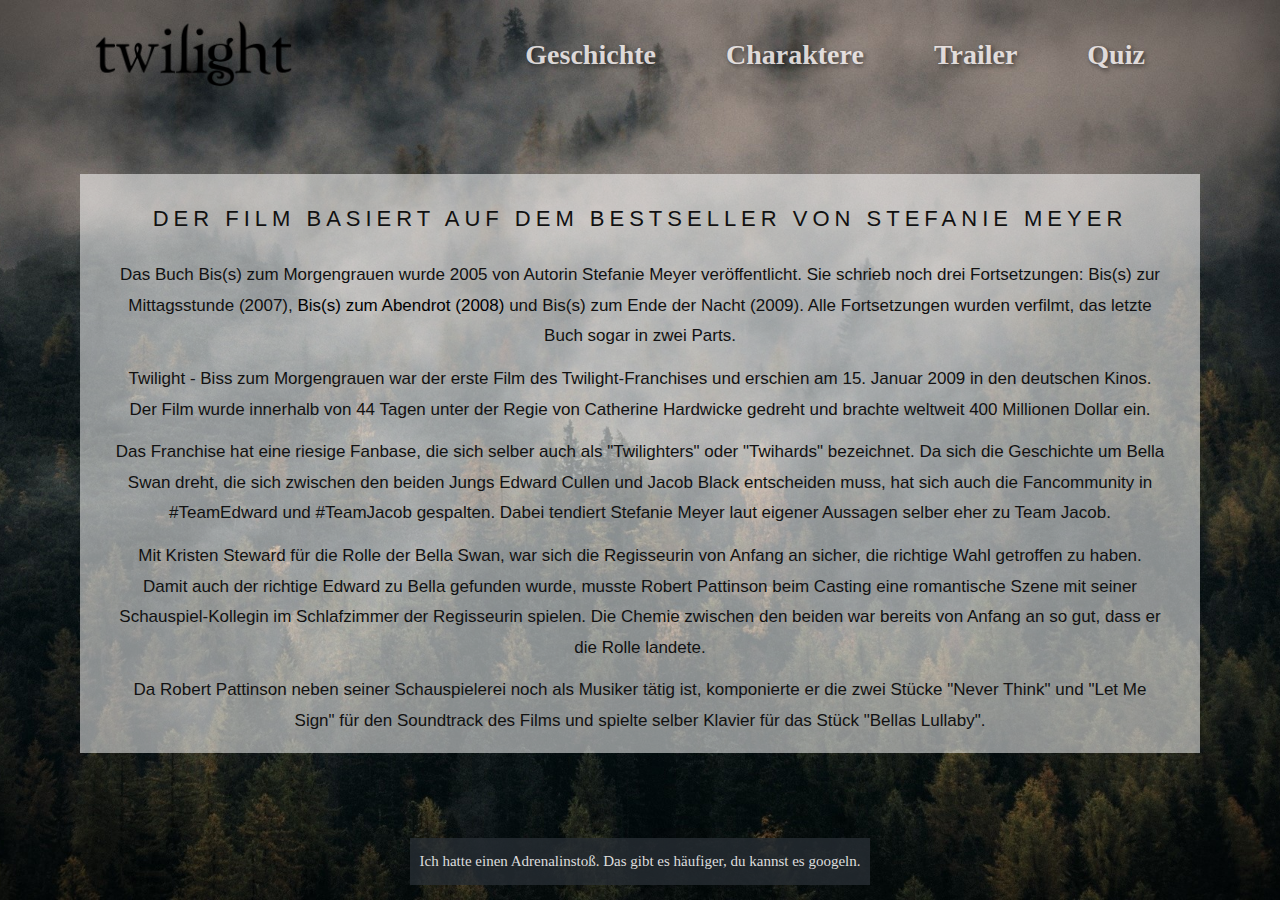
<file: index.html>
<!DOCTYPE html>
<html>

<head>

    <meta name="viewport" content="width=device-width, initial-scale=1">
    <link rel="stylesheet" type="text/css" href="style.css">
    <title>Twilight Fanpage</title>
    <meta http-equiv="content-type" content="text/html; charset=utf-8">

</head>

<body>

    <div id=bg>

        <div id=banner>

            <div id=left>
                <a ><img id="logo" src="twilight.png" alt="twilight" width="200px"></img></a>
            </div>

            <div id=right>
                <a id="storyMenu">Geschichte</a>
                <a id="charMenu">Charaktere</a>
                <a id=trailerMenu>Trailer</a>
                <a id="quizMenu">Quiz</a>

            </div>

        </div>

        <div id="content">

            <div class="contentItem" id=home>
                <h3>Der Film basiert auf dem Bestseller von Stefanie Meyer</h3>
                <p>
                    Das Buch Bis(s) zum Morgengrauen wurde 2005 von Autorin Stefanie Meyer veröffentlicht. Sie schrieb
                    noch drei
                    Fortsetzungen: Bis(s) zur Mittagsstunde (2007), <a
                        href="http://agent-smith.informatik.hs-mannheim.de/~e.mukubay/"
                        title="Besuch Exy's Seite für mehr Infos">Bis(s) zum Abendrot (2008)</a> und Bis(s) zum Ende der
                    Nacht (2009). Alle Fortsetzungen wurden verfilmt, das letzte Buch sogar in zwei Parts.
                </p>
                <p>Twilight - Biss zum Morgengrauen war der erste Film des Twilight-Franchises und erschien am 15.
                    Januar 2009 in den deutschen Kinos. Der Film wurde innerhalb von 44 Tagen unter der Regie von
                    Catherine Hardwicke gedreht und brachte weltweit 400 Millionen Dollar ein.
                </p>
                <p>Das Franchise hat eine
                    riesige
                    Fanbase, die sich selber auch als
                    "Twilighters" oder "Twihards" bezeichnet. Da sich die Geschichte um Bella Swan dreht, die sich
                    zwischen den beiden Jungs Edward Cullen und Jacob Black entscheiden muss, hat sich auch die
                    Fancommunity in #TeamEdward
                    und #TeamJacob gespalten. Dabei tendiert Stefanie Meyer laut eigener Aussagen selber eher zu Team
                    Jacob.
                </p>
                <p>Mit Kristen Steward für die Rolle der Bella Swan, war sich die Regisseurin von Anfang an sicher,
                    die
                    richtige Wahl getroffen zu haben. Damit auch der richtige Edward zu Bella
                    gefunden wurde, musste Robert Pattinson beim Casting eine romantische Szene mit seiner
                    Schauspiel-Kollegin im
                    Schlafzimmer der Regisseurin spielen. Die Chemie zwischen den beiden war bereits von Anfang an so
                    gut, dass er die Rolle landete.
                </p>
                <p>Da Robert Pattinson neben seiner Schauspielerei noch als Musiker
                    tätig ist, komponierte er die zwei Stücke "Never Think" und "Let Me Sign" für den
                    Soundtrack des Films und spielte selber Klavier für das Stück "Bellas Lullaby".
                </p>
            </div>

            <div class="contentItem" id=storyContent>
                <h3>Es beginnt mit dem Umzug in die verregneteste Stadt der USA...</h3>
                <p>Bella Swan zieht aus dem sonnigen Phoenix in das unscheinbare Städtchen Forks zu Ihrem Vater, um dem
                    Glück ihrer Mutter mit deren neuem Mann nicht im Wege zu stehen. In Forks begegnet sie dem
                    geheimnissvollen Edward Cullen, der Bella schon bald in seinen Bann zieht.
                </p>
                <p>Aufgrund seines zurückgezogenen und manchmal seltsamen Verhaltens und vorallem nachdem Edward Bella
                    auf unglaubliche Art das Leben rettet, beginnt Bella Nachforschungen über ihn anzustellen.
                    Schließlich konfrontiert sie
                    Edward mit der Vermutung, er sei ein Vampir. Entgegen Edwards Erwartung, hat Bella aber keine
                    Angst, da sie sich bereits unsterblich in ihn verliebt hat.
                </p>
                <p>Bella lernt Edwards Familie und deren besonderes Essverhalten als "Vegetarier" kennen. Schnell
                    schließt Bella die ganze Familie ins Herz mit Ausnahme von Rosalie, der Schwester von Edward, die
                    sich ihr skeptisch gegenüber verhält.
                </p>
                <p>Eine Bekanntschaft mit Vampiren, die gerade auf der Durchreise sind, bringt Probleme mit sich.
                    James, einer der Vampir-Normaden, nimmt die Witterung von Bellas Blut auf und die Jagt beginnt...
                </p>
                <h3>...und endet mit einem Kampf um Leben und Tod</h3>
            </div>

            <div class="contentItem" id=charContent>
                <p><b>Bella Swan </b>ist die Tochter von Charlie Swan und Renée Dwyer. Ihre Eltern trennten sich
                    schon bald nach ihrer
                    Geburt, so dass sie bei ihrer Mutter in Phoenix aufwuchs und ihren Vater nur während der Schulferien
                    in Forks besuchte. Im Alter von 17 Jahren zieht sie von Phoenix nach Forks, da ihre Mutter den
                    Baseballprofi und späteren Trainer Phil Dwyer geheiratet hat und mit diesem zusammen umziehen will.
                    In Forks besucht sie die Forks High School, wo sie bald darauf den Vampir Edward Cullen kennenlernt
                    und sich in ihn verliebt.
                </p>
                <p><b>Edward Cullen </b>wurde 1901 geboren und 1918, während einer Epidemie der spanischen Grippe, an
                    der schon seine Eltern starben, von Carlisle in einen Vampir verwandelt. Er hat die
                    Gabe, die Gedanken anderer lesen zu können. Eine Ausnahme hierzu ist Bella, denn ihre
                    Gedanken bleiben Edward verborgen. Edward lernt Bella kennen und verliebt sich ebenfalls in sie.
                </p>
                <p>
                    <b>Jacob Black </b>ist ein junger Indianer vom Stamm der Quileute und lebt im Indianerreservat La
                    Push. Da sein Vater mit Charlie Swan befreundet ist, kennen sich Jacob und Bella schon seit ihrer
                    Kindheit. Er ist es, der Bella zum ersten Mal darauf hinweist, dass die Cullens „kalte Wesen“ sind.
                    Da die Quileute mit Vampiren verfeindet sind, heißt
                    er Bellas Beziehung zu Edward nicht gut, was dadurch verstärkt wird, dass er selbst in sie verliebt
                    ist.
                </p>
                <p>
                    <b>Die Cullens </b> ist die Vampir-Familie von Edward. Carlisle,
                    der als Arzt arbeitet übernimmt zusammen mit seiner Frau Esme die Rolle der Adoptiveltern für
                    Rosalie, Emmett, Alice, Jasper und Edward. Jeder der Geschwister wurde aus unterschiedlichen Gründen
                    und zu unterschiedlichen Zeiten Teil der Familie. Die Cullens bezeichnet sich selber als
                    "Vegetarier", was bedeutet, dass sie sich nur von tierischem Blut ernähren. Dies ist auch der Grund
                    , weshalb sie von dem Quileute-Stamm geduldet werden.
                </p>
                <p>
                    <b>Die Quileute </b>ist der Indianerstamm, zu dem auch Jacob gehört. Sie sind Gestaltenwander und
                    das bedeutet, dass sich einige Mitglieder des Stamms in Werwölfe verwandeln können. Sie wissen über
                    die Natur der Cullens Bescheid und haben mit ihnen ein Pakt geschlossen, welcher ihnen erlaubte,
                    sich in Forks niederzulassen.
                </p>
            </div>

            <div class="contentItem" id=trailerContent>
                <h3>Der Trailer zum Film: </h3>
                <iframe width="728" height="409.5" src="https://www.youtube.com/embed/uxjNDE2fMjI" frameborder="0"
                    allow="accelerometer; autoplay; encrypted-media; gyroscope; picture-in-picture"
                    allowfullscreen></iframe>

            </div>

            <div class="contentItem" id=quizContent>
                <h3 id=quizTitle>Teste jetzt dein Twilight-Wissen</h3>
                <img id=quizGIF src='cute.gif'></img>
                <div id=quizButton>Quiz starten</div>
            </div>

            <div class="contentItem" id=quiz>
                <div id=question></div>
                <div id=answers>
                    <div id=answer1></div>
                    <div id=answer2></div>
                    <div id=answer3></div>
                </div>
                <div id=exitQuiz>Auswerten</div>
            </div>

        </div>

        <footer>

            <div id=quote>
                <div id=quoteContent></div>
            </div>

        </footer>
    </div>

    <script src="javascript.js"></script>

</body>

</html>
</file>
<file: style.css>
html,
body {
    height: 100%;
    margin: 0;
    font: 400 15px/1.8 "Lato", sans-serif;
    cursor: context-menu;
    -webkit-user-select: none;
    -moz-user-select: none;
    -ms-user-select: none;
    user-select: none;
    background: rgba(0, 0, 0, 0.548);
}

#bg {
    background-image: url('bgForestOpacity.jpg');
    height: 100%;
    width: 100%;
    background-position: center;
    background-repeat: no-repeat;
    background-size: cover;
    -webkit-transition: background-image 1s ease-in-out;
    transition: background-image 1s ease-in-out;
    display: flex;
    flex-direction: column;
    justify-content: space-between;
}

#banner {
    display: flex;
    flex-direction: row;
    flex-wrap: wrap;
    width: 100%;
    height: auto;
    justify-content: space-around;
    text-align: center;
    align-items: center;
    background-size: 2000px;
    position: sticky;
    top: 0;
    margin: 0 0 10px 0;
    padding: 15px 0;
}

#left {
    display: flex;
    flex-direction: row;
    align-items: center;
}

#right {
    display: flex;
    flex-direction: row;
    align-items: center;
    padding: 5px;
    justify-content: center;
    flex-direction: row;
    flex-wrap: wrap;
}

#storyMenu, 
#charMenu,
#trailerMenu,
#quizMenu {
    font-family: Georgia, 'Times New Roman', Times, sans-serif;
    margin: 5px 30px;
    width: 18 0px;
    border-radius: 2px;
    font-weight: 550;
    color: rgba(255, 250, 250, 0.815);
    user-select: none;
    padding: 5px;
    font-size: 28px;
    text-shadow: 2px 2px 5px rgba(0, 0, 0, 0.548);
    text-decoration: none;
}

img#logo {
    width: 200px;
}

#logo,
#storyMenu, 
#charMenu,
#trailerMenu,
#quizMenu {
    cursor: pointer;
}

#storyMenu:hover, 
#charMenu:hover,
#trailerMenu:hover,
#quizMenu:hover {
    background: rgba(255, 255, 255, 0.151);
}

h3 {
    letter-spacing: 5px;
    text-transform: uppercase;
    font: 22px "Lato", sans-serif;
}

b {
    letter-spacing: 2px;
    text-transform: uppercase;
    font: 18px "Lato", sans-serif;
    font-weight: 600;
    color: rgb(40, 46, 52);
}

p {
    margin: 6px 15px;
    font-size: 17px;
}

#content,
footer {
    display: flex;
    flex-direction: column;
    align-content: center;
    flex-wrap: wrap;
    justify-content: center;
}

#content {
    height: 70%;
    justify-content: flex-start;
}

.contentItem {
    display: flex;
    align-items: center;
    flex-direction: column;
    color: #111;
    padding: 10px 20px;
    text-align: center;
}

#quote {
    display: flex;
    align-items: flex-end;
    font-family: Georgia, 'Times New Roman', Times, sans-serif;
    color: #ddd;
    margin: 0 0 15px 0;
}

#quoteContent {
    text-align: center;
    background-color: rgba(40, 46, 52, 0.781);  
    padding: 10px 10px;
}

#home,
#storyContent,
#charContent,
#quizContent,
#trailerContent {
    display: none;
    background-color: rgba(255, 255, 255, 0.534);
    margin: 10px 80px 0 80px;
    overflow: auto;
}

#trailerContent {
    padding: 30px;
}

#quizContent,
#quiz {
    flex-direction: column;
    /*padding: 30px 0 0 0;*/
    padding: 10px 20px;
    width: 50%;
    height: 40%;
    align-items: center;
    height: auto;
}

#home {
    display: flex;
}

#quizButton {
    margin: 30px 0;
    padding: 10px;
    border: solid rgba(40, 46, 52, 0.781);
    font: 30px "Lato", sans-serif;
    cursor: pointer;
}

#quizButton:hover,
#answer1:hover,
#answer2:hover,
#answer3:hover,
#exitQuiz:hover {
    color: #ddd;
    border: solid rgba(255, 255, 255, 0);
    background-color: rgba(40, 46, 52, 0.781);
}

#answer1:hover,
#answer2:hover,
#answer3:hover,
#exitQuiz:hover {
    border: none;
}


#quiz,
#exitQuiz {
    display: none;
    text-align: center;
}

#question,
#answer1,
#answer2,
#answer3,
#exitQuiz {
    background-color: rgba(255, 255, 255, 0.534);
    padding: 20px;
}

#question {
    margin: 0 0 30px 0;
    letter-spacing: 4px;
    text-transform: uppercase;
    font: 20px "Lato", sans-serif;
    align-items: center;
}

#answers,
#exitQuiz {
    text-align: center;
    letter-spacing: 2px;
    text-transform: uppercase;
    font: 18px "Lato", sans-serif;
}

#answer1,
#answer2,
#answer3,
#exitQuiz {
    text-align: center;
    margin: 30px 0;
    text-transform: none;
    cursor: pointer;
}

#quizGIF {
    margin: 0 30px;
    width: 500px;
}

#exitQuiz {
    padding: 20px;
}

a:link,
a:visited,
a:active {
    color: black;
    background-color: transparent;
    text-decoration: none;
}

a:hover {
    color: rgb(133, 10, 10);
    text-decoration: underline;
}
/*
@media only screen and (min-width: 288px) {
    #home,
    #storyContent,
    #charContent,
    #quizContent,
    #trailerContent {
        margin: 0 20px;
    }

    #banner {
        margin: 0;
        padding: 0;
    }

    #quote {
        margin: 0;
        font-size: 11px;
        padding: 10px 10px;
        height: 85px;
    }

    #trailerContent {
        padding: 10px;
    }

    h3 {
        font: 18px "Lato", sans-serif;
    }

    #content {
        height: 50%;
    }

    #quizContent {
        width: 280px;
    }

    iframe {
        width: 280px;
        height: 157.5px;
    }

    #quiz {
        padding: 0;
    }

    #question {
        margin: 0;
        font: 16px "Lato", sans-serif;
    }

    #quizGIF {
        width: 200px;
        height: auto;
    }

    #quizButton {
        font: 20px "Lato", sans-serif;
        margin: 20px 0;
    }

    #storyMenu,
    #charMenu,
    #quizMenu,
    #trailerMenu {
        font-size: 18px;
        margin: 5px 10px
    }

    img {
        width: 150px;
    }

    #right {
        padding: 0 5px 5px 5px; 
    }

    #answer1,
    #answer2,
    #answer3,
    #question {
        margin: 7px 0;
        padding: 7px;
        width: 280px;
    }
}

/* Small devices (potraits phones) 
@media only screen and (min-width: 356px) {

    #home,
    #storyContent,
    #charContent,
    #quizContent,
    #trailerContent {
        margin: 0 20px;
    }

    #banner {
        margin: 0;
        padding: 0;
    }

    #quote {
        margin: 0;
        font-size: 12px;
        padding: 10px 10px;
        height: 85px;
    }

    #trailerContent {
        padding: 10px;
    }

    h3 {
        font: 18px "Lato", sans-serif;
    }

    #content {
        height: 50%;
    }

    #quizContent {
        width: 280px;
    }

    iframe {
        width: 280px;
        height: 157.5px;
    }

    #quiz {
        padding: 0;
    }

    #question {
        margin: 0;
        font: 16px "Lato", sans-serif;
    }

    #quizGIF {
        width: 200px;
        height: auto;
    }

    #quizButton {
        font: 20px "Lato", sans-serif;
        margin: 20px 0;
    }

    #storyMenu,
    #charMenu,
    #quizMenu,
    #trailerMenu {
        font-size: 25px;
        margin: 5px 10px
    }


    img#logo {
        width: 130px;
    }

    #left {
        width: auto;
    }

    #answer1,
    #answer2,
    #answer3,
    #question {
        margin: 7px 0;
        padding: 7px;
        width: 280px;
    }

}

/* Small devices (landscape phones, 576px and up) 
@media only screen and (orientation: landscape) and (min-width: 670px) and (max-width: ) {
    #left {
        margin: 5px;
    }

    #storyMenu,
    #charMenu,
    #quizMenu,
    #trailerMenu {
        font-size: 23px;
        margin: 5px 10px
    }

    #quote {
        height: 65px;
    }

    #content {
        height: 55%;
    }

    img {
        width: 130px;
    }

}

/* Medium devices (tablets, 768px and up) 
@media only screen and (min-width: 768px) {
    
}

/* Large devices (desktops, 992px and up) 
@media only screen and (min-width: 992px) {
    
}

/* Extra large devices (large desktops, 1200px and up) 
@media only screen and (min-width: 1200px) {

}
</file>
